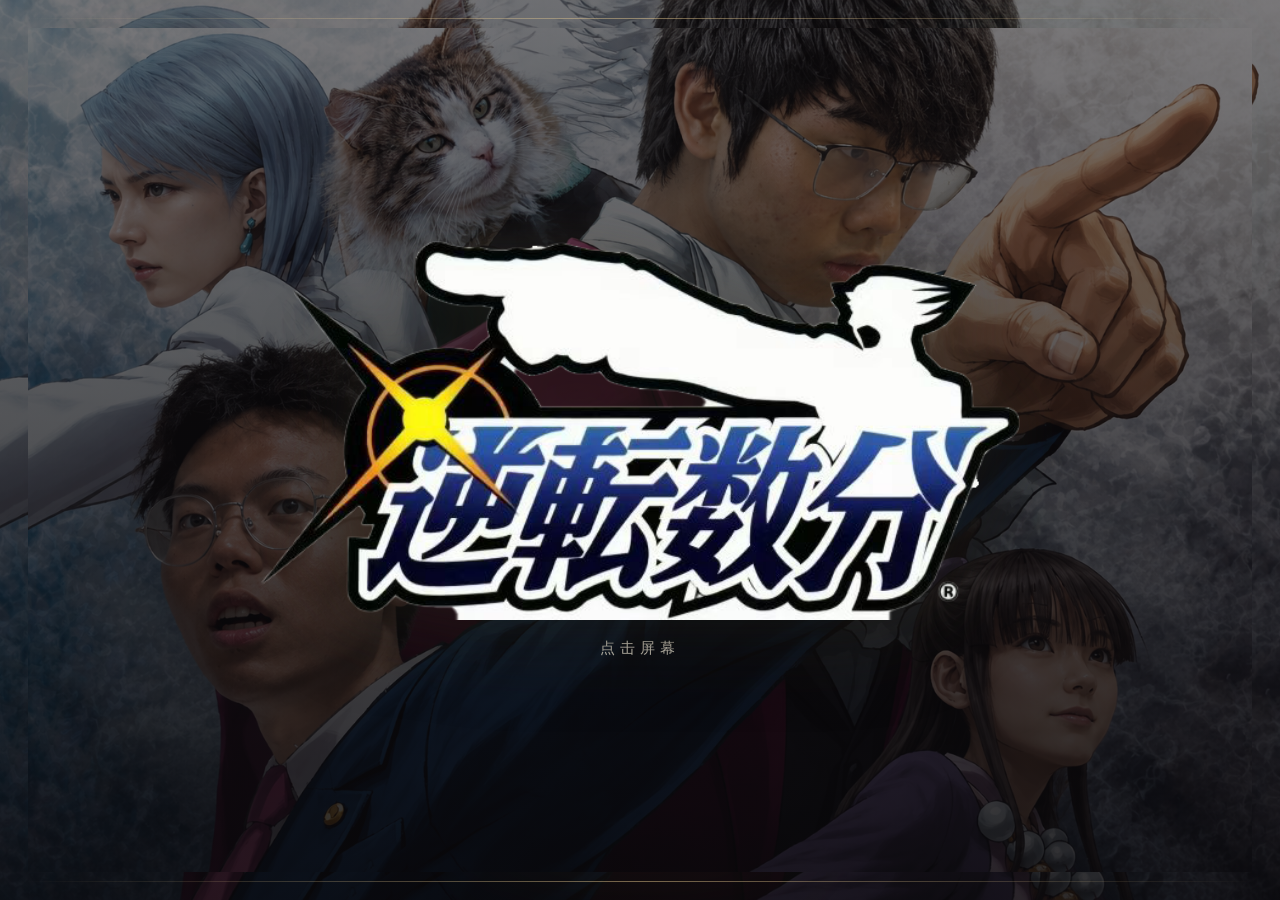
<file: index.html>
<!doctype html>
<html lang="zh-CN">
  <head>
    <meta charset="UTF-8" />
    <meta
      name="viewport"
      content="width=device-width, initial-scale=1.0, viewport-fit=cover"
    />
    <title>逆转数分</title>
    <meta
      name="description"
      content="逆转裁判风格的数学分析推理游戏：在校园场景中用定义、定理与反例击破错误证明。"
    />
    <link rel="preload" as="image" href="./assets/images/portraits/player-wang.png" />
    <link rel="preload" as="image" href="./assets/images/portraits/call_out.png" />
    <link rel="preload" as="image" href="./assets/images/portraits/rejection.png" />
    <link rel="preload" as="image" href="./assets/images/portraits/wait.png" />
    <link rel="preload" as="image" href="./assets/images/portraits/welldone.png" />
    <link rel="stylesheet" href="./styles/main.css" />
  </head>
  <body>
    <div class="app-shell" id="app">
      <div class="chrome-line chrome-line--top"></div>
      <div class="chrome-line chrome-line--bottom"></div>

      <section class="screen screen--splash" data-screen="splash" id="splash-screen" tabindex="0" aria-label="启动页">
        <div class="splash-stage">
          <img
            src="./assets/ui/logo-reverse-analysis.png"
            alt="逆转数分 标题"
            class="splash-stage__logo"
            id="splash-logo"
          />
          <p class="splash-stage__hint" id="splash-hint">点击屏幕</p>
        </div>
      </section>

      <section class="screen screen--menu hidden" data-screen="menu">
        <div class="hero-panel">
          <p class="hero-panel__eyebrow">Reverse Analysis</p>
          <h1 class="hero-panel__title">逆转数分</h1>
          <p class="hero-panel__subtitle">
            在校园里的宿舍、图书馆、研讨间与湖边拆穿错误证明。从一元分析到多元积分、曲线积分与微分方程，每一句证词都必须经得起定义、定理与反例的拷问。
          </p>
          <div class="hero-panel__actions">
            <button class="button button--primary" id="continue-btn">继续案件</button>
            <button class="button button--ghost" id="reset-progress-btn">重置进度</button>
          </div>
        </div>

        <div class="case-board">
          <div class="case-board__header">
            <div>
              <p class="section-label">案件目录</p>
              <h2>六段错误论证，六次公开质询</h2>
            </div>
            <p class="case-board__hint">案件按顺序解锁，已完成进度会保存在本地。</p>
          </div>
          <div class="case-grid" id="case-grid"></div>
        </div>
      </section>

      <section class="screen screen--intro hidden" data-screen="intro">
        <div class="intro-card" id="intro-card"></div>
      </section>

      <section class="screen screen--game hidden" data-screen="game">
        <div class="backdrop-grid"></div>
        <div class="scene-radiance"></div>

        <header class="status-bar">
          <div class="status-chip">
            <span class="status-chip__label">当前案件</span>
            <strong id="case-title">-</strong>
          </div>
          <div class="status-chip">
            <span class="status-chip__label">场景</span>
            <strong id="scene-label">-</strong>
          </div>
          <div class="status-meter">
            <span class="status-chip__label">信誉值</span>
            <div class="meter" id="credibility-meter" aria-label="信誉值"></div>
          </div>
          <button class="button button--ghost button--small" id="mute-btn">音频：开</button>
        </header>

        <main class="arena">
          <section class="arena__stage">
            <div class="case-ribbon">
              <span class="case-ribbon__text" id="objective-text">-</span>
            </div>

            <div class="portrait-deck">
              <article class="portrait-card" id="portrait-player">
                <div class="portrait-card__art" id="portrait-player-art">
                  <img alt="" class="portrait-card__image hidden" id="portrait-player-image" decoding="async" fetchpriority="high" />
                  <span class="portrait-card__glyph" id="portrait-player-glyph">许</span>
                </div>
                <div class="portrait-card__meta">
                  <strong id="portrait-player-name">-</strong>
                  <span id="portrait-player-role">-</span>
                </div>
              </article>

              <article class="portrait-card portrait-card--npc" id="portrait-npc">
                <div class="portrait-card__art" id="portrait-npc-art">
                  <img alt="" class="portrait-card__image hidden" id="portrait-npc-image" decoding="async" fetchpriority="high" />
                  <span class="portrait-card__glyph" id="portrait-npc-glyph">林</span>
                </div>
                <div class="portrait-card__meta">
                  <strong id="portrait-npc-name">-</strong>
                  <span id="portrait-npc-role">-</span>
                </div>
              </article>
            </div>

            <div class="signal-banner hidden" id="signal-banner"></div>
          </section>

          <aside class="arena__evidence">
            <div class="panel-heading">
              <div>
                <p class="section-label">证据档案</p>
                <h2>定义 / 定理 / 反例</h2>
              </div>
              <span class="panel-heading__count" id="evidence-count">0</span>
            </div>
            <div class="evidence-list" id="evidence-list"></div>
          </aside>
        </main>

        <section class="dialogue-panel" id="dialogue-panel">
          <div class="dialogue-panel__header">
            <div>
              <p class="section-label">校园质询</p>
              <h2 id="speaker-name">-</h2>
            </div>
            <span class="dialogue-tag" id="dialogue-tag">陈述</span>
          </div>

          <p class="dialogue-text" id="dialogue-text"></p>

          <div class="challenge-box hidden" id="challenge-box">
            <div class="challenge-box__header">
              <strong id="challenge-counter">反驳环节</strong>
              <span id="challenge-mode">待行动</span>
            </div>
            <p class="challenge-box__prompt" id="challenge-prompt"></p>
            <div class="choice-list" id="choice-list"></div>
          </div>

          <div class="control-row">
            <button class="button button--accent" id="present-btn" disabled>出示证据</button>
            <button class="button button--primary" id="next-btn">下一句</button>
            <button class="button button--ghost" id="skip-btn" disabled>跳过打字</button>
          </div>
        </section>
      </section>

      <section class="screen screen--ending hidden" data-screen="ending">
        <div class="ending-card" id="ending-card"></div>
      </section>

      <div class="overlay hidden" id="overlay" aria-hidden="true">
        <div class="overlay__scrim" id="overlay-scrim"></div>
        <div class="overlay__panel" id="overlay-panel"></div>
      </div>

      <div class="callout hidden" id="callout"></div>
      <div class="toast-stack" id="toast-stack"></div>
    </div>

    <script type="module" src="./src/main.js"></script>
  </body>
</html>
</file>
<file: styles/main.css>
:root {
  color-scheme: dark;
  --bg-0: #120f12;
  --bg-1: #1b1718;
  --bg-2: #241d1b;
  --panel: rgba(18, 15, 18, 0.88);
  --panel-strong: rgba(13, 11, 14, 0.95);
  --panel-soft: rgba(43, 31, 24, 0.78);
  --line: rgba(219, 182, 112, 0.24);
  --line-strong: rgba(233, 203, 144, 0.48);
  --text: #f8f0de;
  --text-soft: #dacfb8;
  --text-dim: #a89b87;
  --gold: #d8af5d;
  --gold-bright: #f0d59b;
  --scarlet: #cf5534;
  --scarlet-bright: #ff7f54;
  --teal: #5aa7a1;
  --ink: #0d0b0d;
  --shadow: 0 18px 50px rgba(0, 0, 0, 0.35);
  --shadow-strong: 0 30px 80px rgba(0, 0, 0, 0.45);
  --radius-lg: 28px;
  --radius-md: 18px;
  --radius-sm: 12px;
  --transition: 180ms ease;
  --font-display: "STZhongsong", "Source Han Serif SC", "Songti SC", serif;
  --font-ui: "Noto Serif SC", "Source Han Serif SC", "PingFang SC", serif;
}

* {
  box-sizing: border-box;
}

html,
body {
  margin: 0;
  min-height: 100%;
  background:
    radial-gradient(circle at top, rgba(238, 192, 108, 0.1), transparent 34%),
    linear-gradient(180deg, #1e1818 0%, #151214 52%, #100e11 100%);
  color: var(--text);
  font-family: var(--font-ui);
}

body {
  min-height: 100vh;
  overflow-x: hidden;
}

button,
input,
textarea,
select {
  font: inherit;
}

img {
  display: block;
  max-width: 100%;
}

.hidden {
  display: none !important;
}

.app-shell {
  position: relative;
  min-height: 100vh;
  padding: 28px;
  overflow: hidden;
}

.app-shell::before,
.app-shell::after {
  content: "";
  position: absolute;
  inset: 0;
  pointer-events: none;
}

.app-shell::before {
  background:
    radial-gradient(circle at 15% 22%, rgba(210, 111, 57, 0.16), transparent 16%),
    radial-gradient(circle at 84% 18%, rgba(88, 154, 150, 0.14), transparent 18%),
    radial-gradient(circle at 50% 82%, rgba(219, 175, 93, 0.06), transparent 26%);
  filter: blur(18px);
}

.app-shell::after {
  background-image:
    linear-gradient(rgba(255, 255, 255, 0.02) 1px, transparent 1px),
    linear-gradient(90deg, rgba(255, 255, 255, 0.02) 1px, transparent 1px);
  background-size: 34px 34px;
  mask-image: linear-gradient(180deg, rgba(0, 0, 0, 0.55), transparent 82%);
  opacity: 0.35;
}

.chrome-line {
  position: absolute;
  left: 24px;
  right: 24px;
  height: 1px;
  background: linear-gradient(90deg, transparent, var(--line-strong), transparent);
  pointer-events: none;
}

.chrome-line--top {
  top: 18px;
}

.chrome-line--bottom {
  bottom: 18px;
}

.screen {
  position: relative;
  z-index: 1;
  min-height: calc(100vh - 56px);
  animation: fade-up 360ms ease;
}

.screen--splash {
  display: grid;
  place-items: center;
}

.splash-stage {
  width: min(920px, calc(100vw - 48px));
  min-height: min(78vh, 760px);
  display: grid;
  place-items: center;
  align-content: center;
  gap: 18px;
  padding: 32px;
}

.splash-stage__logo {
  width: min(760px, 88vw);
  max-height: 62vh;
  object-fit: contain;
  filter:
    drop-shadow(0 24px 40px rgba(0, 0, 0, 0.42))
    drop-shadow(0 0 26px rgba(240, 213, 155, 0.1));
  animation: splash-float 2600ms ease-in-out infinite;
  user-select: none;
  -webkit-user-drag: none;
}

.splash-stage__hint {
  margin: 0;
  color: rgba(248, 240, 222, 0.82);
  font-size: 0.95rem;
  letter-spacing: 0.32em;
  text-transform: uppercase;
  animation: splash-pulse 1500ms ease-in-out infinite;
}

.screen--menu {
  display: grid;
  grid-template-columns: minmax(320px, 520px) minmax(0, 1fr);
  gap: 28px;
  align-items: stretch;
}

.hero-panel,
.case-board,
.intro-card,
.dialogue-panel,
.arena__evidence,
.ending-card {
  background:
    linear-gradient(180deg, rgba(255, 255, 255, 0.03), transparent 22%),
    linear-gradient(180deg, rgba(41, 30, 24, 0.96), rgba(16, 13, 16, 0.92));
  border: 1px solid var(--line);
  border-radius: var(--radius-lg);
  box-shadow: var(--shadow);
  backdrop-filter: blur(12px);
}

.hero-panel {
  padding: 40px;
  display: flex;
  flex-direction: column;
  justify-content: space-between;
  background:
    linear-gradient(135deg, rgba(217, 175, 93, 0.08), transparent 38%),
    radial-gradient(circle at 82% 24%, rgba(207, 85, 52, 0.14), transparent 22%),
    linear-gradient(180deg, rgba(33, 25, 25, 0.96), rgba(17, 14, 18, 0.94));
}

.hero-panel__eyebrow,
.section-label {
  margin: 0;
  color: var(--gold-bright);
  letter-spacing: 0.28em;
  text-transform: uppercase;
  font-size: 0.74rem;
}

.hero-panel__title {
  margin: 14px 0 12px;
  font-family: var(--font-display);
  font-size: clamp(3rem, 7vw, 5.8rem);
  line-height: 0.95;
  text-shadow: 0 4px 16px rgba(0, 0, 0, 0.36);
}

.hero-panel__subtitle {
  margin: 0;
  max-width: 20em;
  color: var(--text-soft);
  font-size: 1.02rem;
  line-height: 1.8;
}

.hero-panel__actions {
  display: flex;
  gap: 12px;
  flex-wrap: wrap;
  margin-top: 28px;
}

.button {
  appearance: none;
  border: 1px solid rgba(255, 255, 255, 0.12);
  border-radius: 999px;
  background: rgba(255, 255, 255, 0.04);
  color: var(--text);
  padding: 0.88rem 1.3rem;
  cursor: pointer;
  transition:
    transform var(--transition),
    border-color var(--transition),
    background var(--transition),
    color var(--transition),
    box-shadow var(--transition);
}

.button:hover:not(:disabled) {
  transform: translateY(-2px);
  border-color: rgba(255, 255, 255, 0.24);
}

.button:disabled {
  cursor: not-allowed;
  opacity: 0.45;
}

.button--primary {
  background:
    linear-gradient(180deg, rgba(255, 223, 164, 0.18), rgba(196, 120, 66, 0.2)),
    linear-gradient(180deg, rgba(222, 160, 75, 0.24), rgba(166, 85, 46, 0.42));
  border-color: rgba(240, 213, 155, 0.26);
  box-shadow: inset 0 1px 0 rgba(255, 247, 224, 0.15);
}

.button--accent {
  background:
    linear-gradient(180deg, rgba(255, 151, 102, 0.32), rgba(173, 39, 24, 0.58)),
    linear-gradient(180deg, rgba(255, 255, 255, 0.04), transparent);
  border-color: rgba(255, 136, 91, 0.42);
  box-shadow: 0 12px 24px rgba(178, 50, 24, 0.2);
}

.button--ghost {
  background: rgba(255, 255, 255, 0.03);
}

.button--small {
  padding: 0.68rem 1rem;
}

.case-board {
  padding: 30px;
}

.case-board__header,
.panel-heading,
.dialogue-panel__header {
  display: flex;
  justify-content: space-between;
  gap: 16px;
  align-items: flex-start;
}

.case-board__header h2,
.panel-heading h2,
.dialogue-panel__header h2 {
  margin: 8px 0 0;
  font-family: var(--font-display);
  font-size: clamp(1.5rem, 3vw, 2.2rem);
}

.case-board__hint {
  margin: 0;
  max-width: 20ch;
  color: var(--text-dim);
  line-height: 1.7;
}

.case-grid {
  margin-top: 28px;
  display: grid;
  grid-template-columns: repeat(3, minmax(0, 1fr));
  gap: 18px;
}

.case-tile {
  position: relative;
  overflow: hidden;
  border-radius: 24px;
  border: 1px solid rgba(255, 255, 255, 0.08);
  background:
    linear-gradient(150deg, rgba(216, 175, 93, 0.08), transparent 36%),
    linear-gradient(180deg, rgba(28, 23, 24, 0.94), rgba(16, 14, 17, 0.98));
  padding: 22px 20px;
  text-align: left;
  min-height: 250px;
  transition:
    transform var(--transition),
    border-color var(--transition),
    box-shadow var(--transition);
}

.case-tile:hover:not(:disabled) {
  transform: translateY(-3px);
  border-color: rgba(236, 204, 136, 0.22);
  box-shadow: var(--shadow);
}

.case-tile::before {
  content: attr(data-index);
  position: absolute;
  right: 18px;
  top: 12px;
  color: rgba(255, 255, 255, 0.06);
  font-family: var(--font-display);
  font-size: 4rem;
}

.case-tile__status {
  display: inline-flex;
  padding: 0.24rem 0.72rem;
  border-radius: 999px;
  border: 1px solid rgba(255, 255, 255, 0.12);
  color: var(--gold-bright);
  font-size: 0.78rem;
}

.case-tile__status--locked {
  color: var(--text-dim);
}

.case-tile h3 {
  margin: 18px 0 8px;
  font-family: var(--font-display);
  font-size: 1.55rem;
}

.case-tile p {
  margin: 0;
  color: var(--text-soft);
  line-height: 1.7;
}

.case-tile__meta {
  display: flex;
  justify-content: space-between;
  gap: 12px;
  margin-top: 20px;
  color: var(--text-dim);
  font-size: 0.84rem;
}

.case-tile:disabled {
  opacity: 0.62;
}

.screen--intro,
.screen--ending {
  display: grid;
  place-items: center;
}

.intro-card,
.ending-card {
  width: min(920px, 100%);
  padding: clamp(28px, 4vw, 48px);
  background:
    linear-gradient(145deg, rgba(216, 175, 93, 0.08), transparent 28%),
    linear-gradient(180deg, rgba(28, 23, 24, 0.96), rgba(13, 11, 14, 0.98));
}

.intro-card__header,
.ending-card__header {
  display: flex;
  justify-content: space-between;
  gap: 18px;
  align-items: flex-start;
}

.intro-card__header h2,
.ending-card__header h2 {
  margin: 8px 0 0;
  font-family: var(--font-display);
  font-size: clamp(2rem, 5vw, 3.4rem);
}

.intro-card__eyebrow,
.ending-card__eyebrow {
  margin: 0;
  color: var(--gold-bright);
  letter-spacing: 0.24em;
  text-transform: uppercase;
}

.intro-card__summary,
.ending-card__summary {
  margin: 20px 0 0;
  color: var(--text-soft);
  line-height: 1.9;
  font-size: 1.02rem;
}

.intro-card__facts,
.ending-card__facts {
  margin-top: 28px;
  display: grid;
  grid-template-columns: repeat(3, minmax(0, 1fr));
  gap: 14px;
}

.fact-card {
  border-radius: 20px;
  border: 1px solid var(--line);
  padding: 18px;
  background: rgba(255, 255, 255, 0.03);
}

.fact-card span {
  display: block;
  color: var(--text-dim);
  font-size: 0.8rem;
}

.fact-card strong {
  display: block;
  margin-top: 8px;
  line-height: 1.6;
}

.intro-card__actions,
.ending-card__actions {
  display: flex;
  gap: 12px;
  flex-wrap: wrap;
  margin-top: 30px;
}

.screen--game {
  display: flex;
  flex-direction: column;
  gap: 22px;
}

.backdrop-grid,
.scene-radiance {
  position: absolute;
  inset: 0;
  pointer-events: none;
}

.backdrop-grid {
  background-image:
    linear-gradient(rgba(255, 255, 255, 0.02) 1px, transparent 1px),
    linear-gradient(90deg, rgba(255, 255, 255, 0.02) 1px, transparent 1px);
  background-size: 42px 42px;
  mask-image: radial-gradient(circle at center, rgba(0, 0, 0, 0.78), transparent 96%);
}

.scene-radiance {
  background:
    radial-gradient(circle at 18% 22%, rgba(255, 129, 73, 0.16), transparent 18%),
    radial-gradient(circle at 84% 16%, rgba(85, 159, 154, 0.18), transparent 20%),
    radial-gradient(circle at 50% 78%, rgba(216, 175, 93, 0.08), transparent 26%);
  filter: blur(20px);
}

.status-bar {
  display: grid;
  grid-template-columns: repeat(2, minmax(0, 220px)) minmax(0, 1fr) auto;
  gap: 14px;
  align-items: center;
  padding: 16px 18px;
  border-radius: 24px;
  border: 1px solid var(--line);
  background: linear-gradient(180deg, rgba(22, 18, 19, 0.88), rgba(11, 9, 12, 0.92));
  box-shadow: var(--shadow);
}

.status-chip,
.status-meter {
  min-width: 0;
}

.status-chip strong,
.status-meter strong {
  display: block;
  margin-top: 6px;
  white-space: nowrap;
  overflow: hidden;
  text-overflow: ellipsis;
}

.status-chip__label {
  color: var(--text-dim);
  font-size: 0.78rem;
}

.meter {
  display: flex;
  gap: 8px;
  margin-top: 8px;
}

.meter__cell {
  flex: 1;
  min-width: 28px;
  height: 14px;
  border-radius: 999px;
  border: 1px solid rgba(255, 255, 255, 0.1);
  background: rgba(255, 255, 255, 0.04);
  overflow: hidden;
}

.meter__cell::after {
  content: "";
  display: block;
  width: 100%;
  height: 100%;
  background: linear-gradient(90deg, rgba(255, 138, 91, 0.78), rgba(255, 220, 156, 0.92));
}

.meter__cell--empty::after {
  width: 0%;
}

.arena {
  display: grid;
  grid-template-columns: minmax(0, 1.35fr) minmax(320px, 0.72fr);
  gap: 22px;
  align-items: start;
}

.arena__stage {
  position: relative;
  min-height: 580px;
  padding: 28px;
  border-radius: var(--radius-lg);
  border: 1px solid var(--line);
  background:
    linear-gradient(180deg, rgba(255, 255, 255, 0.03), transparent 18%),
    radial-gradient(circle at 50% 24%, rgba(216, 175, 93, 0.12), transparent 28%),
    linear-gradient(180deg, rgba(32, 24, 21, 0.94), rgba(15, 13, 16, 0.98));
  box-shadow: var(--shadow-strong);
  overflow: hidden;
}

.arena__stage::before {
  content: "";
  position: absolute;
  inset: 16px;
  border: 1px solid rgba(255, 255, 255, 0.04);
  border-radius: 24px;
  pointer-events: none;
}

.case-ribbon {
  display: inline-flex;
  max-width: min(100%, 540px);
  padding: 0.8rem 1.05rem;
  border-radius: 999px;
  background: rgba(255, 255, 255, 0.04);
  border: 1px solid rgba(255, 255, 255, 0.08);
  color: var(--text-soft);
}

.portrait-deck {
  position: absolute;
  inset: 88px 28px 28px;
  display: flex;
  align-items: flex-end;
  justify-content: space-between;
  gap: 18px;
}

.portrait-card {
  width: min(44%, 280px);
  padding: 18px;
  border-radius: 28px;
  border: 1px solid rgba(255, 255, 255, 0.08);
  background:
    linear-gradient(180deg, rgba(255, 255, 255, 0.06), transparent 18%),
    linear-gradient(180deg, rgba(30, 25, 25, 0.94), rgba(12, 11, 14, 0.98));
  box-shadow: 0 24px 40px rgba(0, 0, 0, 0.28);
  transform: translateY(0);
  transition:
    transform 220ms ease,
    border-color 220ms ease,
    box-shadow 220ms ease;
}

.portrait-card--active {
  transform: translateY(-10px) scale(1.02);
  border-color: rgba(240, 213, 155, 0.32);
  box-shadow: 0 26px 54px rgba(0, 0, 0, 0.34);
}

.portrait-card__art {
  position: relative;
  aspect-ratio: 4 / 5;
  display: grid;
  place-items: center;
  border-radius: 20px;
  border: 1px solid rgba(255, 255, 255, 0.08);
  background:
    radial-gradient(circle at top, rgba(255, 255, 255, 0.08), transparent 32%),
    linear-gradient(180deg, rgba(84, 53, 42, 0.68), rgba(26, 21, 22, 0.92));
  overflow: hidden;
}

.portrait-card--npc .portrait-card__art {
  background:
    radial-gradient(circle at top, rgba(255, 255, 255, 0.08), transparent 32%),
    linear-gradient(180deg, rgba(66, 38, 34, 0.78), rgba(26, 17, 18, 0.94));
}

.portrait-card__glyph {
  font-family: var(--font-display);
  font-size: clamp(3.6rem, 8vw, 6rem);
  color: rgba(248, 240, 222, 0.9);
  text-shadow: 0 8px 18px rgba(0, 0, 0, 0.3);
}

.portrait-card__image {
  position: absolute;
  inset: 0;
  width: 100%;
  height: 100%;
  object-fit: cover;
}

.portrait-card__meta {
  margin-top: 14px;
  display: flex;
  flex-direction: column;
  gap: 4px;
}

.portrait-card__meta strong {
  font-family: var(--font-display);
  font-size: 1.24rem;
}

.portrait-card__meta span {
  color: var(--text-dim);
}

.signal-banner {
  position: absolute;
  left: 50%;
  top: 18px;
  transform: translateX(-50%);
  padding: 0.7rem 1.2rem;
  border-radius: 999px;
  background:
    linear-gradient(180deg, rgba(255, 174, 115, 0.24), rgba(186, 68, 33, 0.46)),
    rgba(0, 0, 0, 0.42);
  border: 1px solid rgba(255, 165, 110, 0.34);
  color: #fff7eb;
  box-shadow: 0 18px 32px rgba(123, 33, 16, 0.24);
}

.arena__evidence {
  padding: 24px;
  display: flex;
  flex-direction: column;
  min-height: 0;
  height: min(68vh, 620px);
  max-height: 620px;
  overflow: hidden;
}

.panel-heading__count {
  min-width: 40px;
  padding: 0.42rem 0.7rem;
  text-align: center;
  border-radius: 999px;
  border: 1px solid rgba(255, 255, 255, 0.08);
  color: var(--gold-bright);
}

.evidence-list {
  flex: 1;
  min-height: 0;
  margin-top: 22px;
  display: grid;
  gap: 12px;
  align-content: start;
  overflow-x: hidden;
  overflow-y: auto;
  overscroll-behavior: contain;
  padding-right: 8px;
  scrollbar-gutter: stable;
}

.evidence-list::-webkit-scrollbar {
  width: 8px;
}

.evidence-list::-webkit-scrollbar-track {
  background: rgba(255, 255, 255, 0.04);
  border-radius: 999px;
}

.evidence-list::-webkit-scrollbar-thumb {
  background: rgba(240, 213, 155, 0.28);
  border-radius: 999px;
}

.evidence-list::-webkit-scrollbar-thumb:hover {
  background: rgba(240, 213, 155, 0.42);
}

.evidence-card {
  width: 100%;
  text-align: left;
  padding: 16px;
  border-radius: 18px;
  border: 1px solid rgba(255, 255, 255, 0.08);
  background:
    linear-gradient(180deg, rgba(255, 255, 255, 0.04), transparent 18%),
    rgba(255, 255, 255, 0.02);
  transition:
    border-color var(--transition),
    transform var(--transition),
    background var(--transition);
}

.evidence-card:hover {
  transform: translateY(-2px);
  border-color: rgba(240, 213, 155, 0.24);
}

.evidence-card__type {
  display: inline-flex;
  padding: 0.24rem 0.62rem;
  border-radius: 999px;
  border: 1px solid rgba(255, 255, 255, 0.1);
  color: var(--gold-bright);
  font-size: 0.76rem;
}

.evidence-card h3 {
  margin: 10px 0 6px;
  font-size: 1.02rem;
}

.evidence-card p {
  margin: 0;
  color: var(--text-soft);
  line-height: 1.6;
  font-size: 0.94rem;
}

.dialogue-panel {
  position: relative;
  padding: 24px;
  overflow: hidden;
}

.dialogue-panel::before {
  content: "";
  position: absolute;
  left: 0;
  right: 0;
  top: 0;
  height: 3px;
  background: linear-gradient(90deg, transparent, rgba(240, 213, 155, 0.4), transparent);
}

.dialogue-tag {
  align-self: center;
  padding: 0.3rem 0.72rem;
  border-radius: 999px;
  border: 1px solid rgba(255, 255, 255, 0.08);
  color: var(--text-dim);
}

.dialogue-text {
  min-height: 5.8em;
  margin: 18px 0 0;
  font-size: clamp(1.08rem, 2.1vw, 1.28rem);
  line-height: 1.95;
  color: var(--text);
}

.dialogue-text--typing::after {
  content: "▋";
  margin-left: 0.2em;
  color: var(--gold-bright);
  animation: blink 900ms steps(1) infinite;
}

.challenge-box {
  margin-top: 22px;
  padding: 18px;
  border-radius: 22px;
  border: 1px solid rgba(255, 147, 102, 0.18);
  background:
    linear-gradient(180deg, rgba(255, 114, 76, 0.08), transparent 16%),
    rgba(255, 255, 255, 0.03);
}

.challenge-box__header {
  display: flex;
  justify-content: space-between;
  gap: 12px;
  align-items: center;
}

.challenge-box__prompt {
  margin: 12px 0 0;
  color: var(--text-soft);
  line-height: 1.8;
}

.choice-list {
  margin-top: 16px;
  display: grid;
  gap: 10px;
}

.choice-button {
  text-align: left;
  padding: 0.92rem 1rem;
  border-radius: 16px;
  border: 1px solid rgba(255, 255, 255, 0.08);
  background: rgba(255, 255, 255, 0.03);
  color: var(--text);
  cursor: pointer;
  transition:
    transform var(--transition),
    border-color var(--transition),
    background var(--transition);
}

.choice-button:hover {
  transform: translateY(-2px);
  border-color: rgba(240, 213, 155, 0.24);
}

.choice-button span {
  display: block;
  color: var(--text-dim);
  font-size: 0.88rem;
  margin-top: 6px;
}

.control-row {
  margin-top: 22px;
  display: flex;
  gap: 12px;
  flex-wrap: wrap;
}

.overlay {
  position: fixed;
  inset: 0;
  z-index: 30;
  display: grid;
  place-items: center;
  padding: 24px;
}

.overlay__scrim {
  position: absolute;
  inset: 0;
  background: rgba(9, 7, 9, 0.72);
  backdrop-filter: blur(8px);
}

.overlay__panel {
  position: relative;
  z-index: 1;
  width: min(920px, 100%);
  max-height: min(82vh, 920px);
  overflow: auto;
  border-radius: 28px;
  border: 1px solid var(--line);
  background:
    linear-gradient(180deg, rgba(255, 255, 255, 0.04), transparent 16%),
    linear-gradient(180deg, rgba(24, 20, 21, 0.98), rgba(12, 11, 14, 0.98));
  box-shadow: var(--shadow-strong);
  padding: 24px;
}

.modal-header {
  display: flex;
  justify-content: space-between;
  gap: 16px;
  align-items: flex-start;
}

.modal-header h2 {
  margin: 8px 0 0;
  font-family: var(--font-display);
  font-size: 2rem;
}

.modal-body {
  margin-top: 20px;
}

.modal-actions {
  margin-top: 24px;
  display: flex;
  gap: 12px;
  justify-content: flex-end;
  flex-wrap: wrap;
}

.evidence-picker {
  display: grid;
  grid-template-columns: repeat(auto-fill, minmax(220px, 1fr));
  gap: 14px;
}

.evidence-picker__card {
  text-align: left;
  padding: 16px;
  border-radius: 18px;
  border: 1px solid rgba(255, 255, 255, 0.08);
  background: rgba(255, 255, 255, 0.03);
  color: var(--text);
  cursor: pointer;
  transition:
    transform var(--transition),
    border-color var(--transition),
    background var(--transition);
}

.evidence-picker__card:hover {
  transform: translateY(-2px);
  border-color: rgba(240, 213, 155, 0.24);
}

.evidence-picker__card strong,
.detail-card strong {
  display: block;
  margin: 10px 0 6px;
  font-size: 1.06rem;
}

.evidence-picker__card p,
.detail-card p {
  margin: 0;
  color: var(--text-soft);
  line-height: 1.7;
}

.detail-card {
  border-radius: 20px;
  border: 1px solid var(--line);
  padding: 20px;
  background: rgba(255, 255, 255, 0.03);
}

.callout {
  --callout-overlay:
    linear-gradient(180deg, rgba(255, 185, 148, 0.18), rgba(153, 35, 22, 0.58));
  --callout-border: rgba(255, 164, 116, 0.28);
  position: fixed;
  inset: 50% auto auto 50%;
  transform: translate(-50%, -50%) scale(0.85) rotate(-3deg);
  z-index: 40;
  min-width: min(420px, calc(100vw - 40px));
  padding: 1.35rem 1.8rem;
  border-radius: 20px;
  border: 1px solid var(--callout-border);
  background: rgba(17, 9, 10, 0.5);
  color: #fff4e4;
  font-family: var(--font-display);
  font-size: clamp(1.8rem, 6vw, 4rem);
  letter-spacing: 0.08em;
  box-shadow: 0 30px 70px rgba(91, 16, 10, 0.42);
  text-align: center;
  text-shadow: 0 3px 14px rgba(0, 0, 0, 0.6);
  opacity: 0;
  pointer-events: none;
  isolation: isolate;
}

.callout::before {
  content: "";
  position: absolute;
  inset: -30px -36px;
  z-index: -1;
  background-image:
    var(--callout-overlay),
    url("../assets/ui/callout-burst.png");
  background-position: center center, center center;
  background-repeat: no-repeat, no-repeat;
  background-size: 100% 100%, contain;
  filter: drop-shadow(0 24px 42px rgba(68, 11, 8, 0.45));
}

.callout--fail {
  --callout-overlay:
    linear-gradient(180deg, rgba(154, 175, 196, 0.14), rgba(43, 53, 71, 0.52));
  --callout-border: rgba(126, 155, 201, 0.28);
}

.callout--show {
  animation: callout-burst 900ms ease forwards;
}

.toast-stack {
  position: fixed;
  right: 24px;
  bottom: 24px;
  z-index: 35;
  display: grid;
  gap: 10px;
}

.toast {
  min-width: 240px;
  max-width: min(360px, calc(100vw - 48px));
  padding: 14px 16px;
  border-radius: 16px;
  border: 1px solid rgba(255, 255, 255, 0.08);
  background:
    linear-gradient(180deg, rgba(255, 255, 255, 0.05), transparent 18%),
    rgba(14, 12, 15, 0.94);
  box-shadow: var(--shadow);
  animation: slide-in 300ms ease;
}

.toast strong {
  display: block;
  margin-bottom: 4px;
}

.toast p {
  margin: 0;
  color: var(--text-soft);
  line-height: 1.6;
}

.shake {
  animation: shake 420ms ease;
}

@keyframes fade-up {
  from {
    opacity: 0;
    transform: translateY(12px);
  }

  to {
    opacity: 1;
    transform: translateY(0);
  }
}

@keyframes splash-float {
  0%,
  100% {
    transform: translateY(0);
  }

  50% {
    transform: translateY(-8px);
  }
}

@keyframes splash-pulse {
  0%,
  100% {
    opacity: 0.54;
    transform: translateY(0);
  }

  50% {
    opacity: 1;
    transform: translateY(-2px);
  }
}

@keyframes blink {
  50% {
    opacity: 0;
  }
}

@keyframes callout-burst {
  0% {
    opacity: 0;
    transform: translate(-50%, -50%) scale(0.82) rotate(-4deg);
  }

  16% {
    opacity: 1;
    transform: translate(-50%, -50%) scale(1.04) rotate(0deg);
  }

  78% {
    opacity: 1;
    transform: translate(-50%, -50%) scale(1) rotate(-1deg);
  }

  100% {
    opacity: 0;
    transform: translate(-50%, -50%) scale(1.08) rotate(1deg);
  }
}

@keyframes slide-in {
  from {
    opacity: 0;
    transform: translateX(18px);
  }

  to {
    opacity: 1;
    transform: translateX(0);
  }
}

@keyframes shake {
  0%,
  100% {
    transform: translateX(0);
  }

  20% {
    transform: translateX(-10px);
  }

  40% {
    transform: translateX(8px);
  }

  60% {
    transform: translateX(-6px);
  }

  80% {
    transform: translateX(4px);
  }
}

@media (max-width: 1120px) {
  .screen--menu {
    grid-template-columns: 1fr;
  }

  .case-grid {
    grid-template-columns: 1fr;
  }

  .arena {
    grid-template-columns: 1fr;
  }

  .arena__evidence {
    min-height: 300px;
    height: min(54vh, 520px);
    max-height: 520px;
  }

  .evidence-list {
    grid-template-columns: repeat(auto-fill, minmax(220px, 1fr));
  }
}

@media (max-width: 860px) {
  .app-shell {
    padding: 16px;
  }

  .status-bar {
    grid-template-columns: 1fr 1fr;
  }

  .status-meter {
    grid-column: 1 / -1;
  }

  .portrait-deck {
    position: relative;
    inset: auto;
    margin-top: 28px;
  }

  .portrait-card {
    width: min(50%, 260px);
  }

  .arena__stage {
    min-height: 560px;
  }

  .intro-card__facts,
  .ending-card__facts {
    grid-template-columns: 1fr;
  }
}

@media (max-width: 640px) {
  .hero-panel,
  .case-board,
  .intro-card,
  .dialogue-panel,
  .arena__evidence,
  .ending-card {
    border-radius: 22px;
  }

  .hero-panel,
  .case-board,
  .arena__stage,
  .dialogue-panel,
  .arena__evidence,
  .intro-card,
  .ending-card {
    padding: 20px;
  }

  .status-bar {
    grid-template-columns: 1fr;
  }

  .portrait-deck {
    flex-direction: column;
    align-items: stretch;
  }

  .portrait-card {
    width: 100%;
  }

  .arena__evidence {
    min-height: 260px;
    height: min(56vh, 430px);
    max-height: 430px;
  }

  .control-row {
    display: grid;
    grid-template-columns: 1fr;
  }

  .overlay {
    padding: 16px;
  }

  .evidence-picker {
    grid-template-columns: 1fr;
  }
}
</file>
